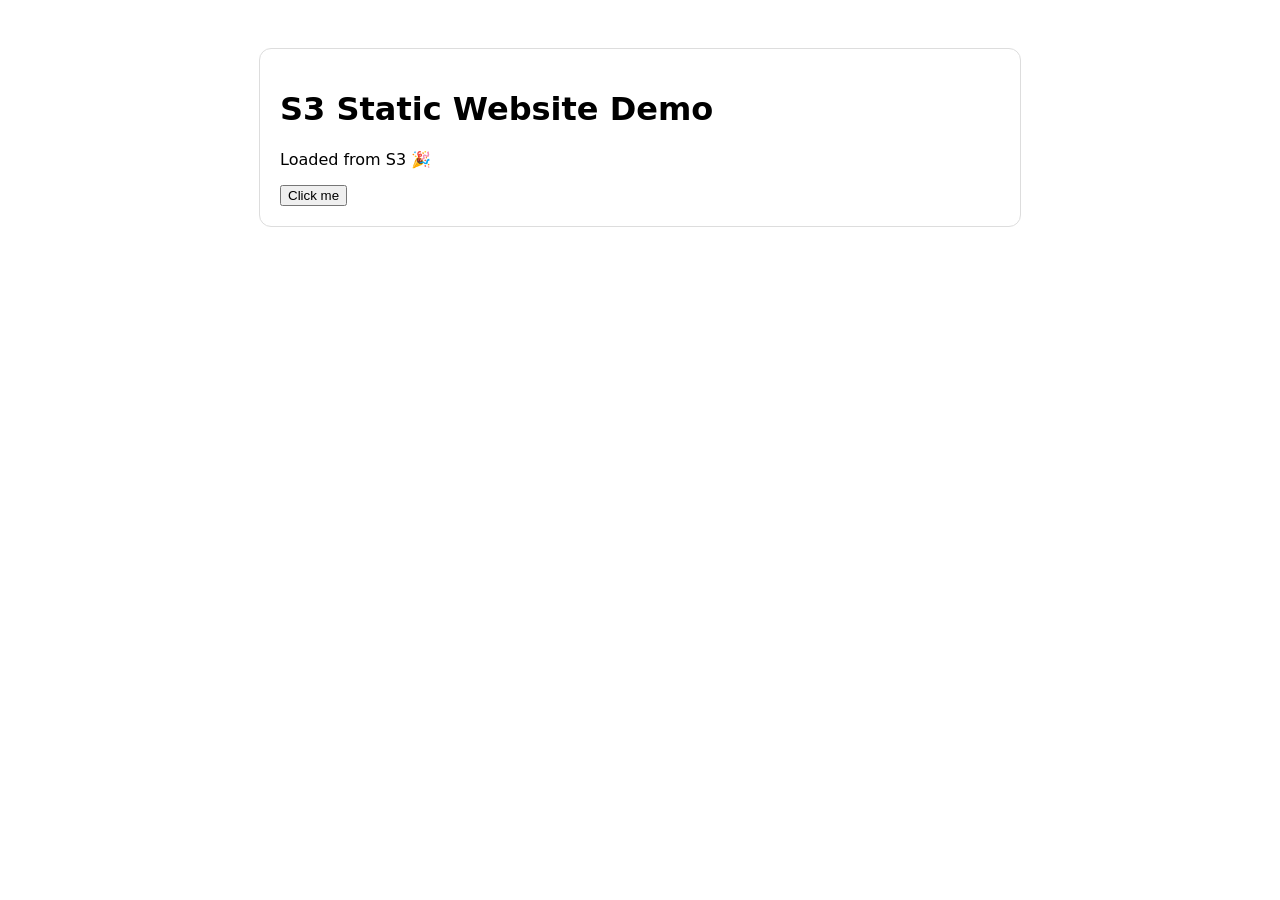
<file: index.html>
<!doctype html>
<html lang="en">
  <head>
    <meta charset="UTF-8" />
    <meta name="viewport" content="width=device-width, initial-scale=1.0" />
    <title>S3 Static Demo</title>
    <link rel="stylesheet" href="styles.css" />
  </head>
  <body>
    <main class="container">
      <h1>S3 Static Website Demo</h1>
      <p id="message">Loading…</p>
      <button id="btn">Click me</button>
    </main>
    <script src="app.js"></script>
  </body>
</html>
</file>
<file: styles.css>
.container {
  font-family: system-ui, -apple-system, Segoe UI, Roboto, Arial, sans-serif;
  max-width: 720px;
  margin: 3rem auto;
  padding: 1.25rem;
  border: 1px solid #ddd;
  border-radius: 12px;
}
</file>
